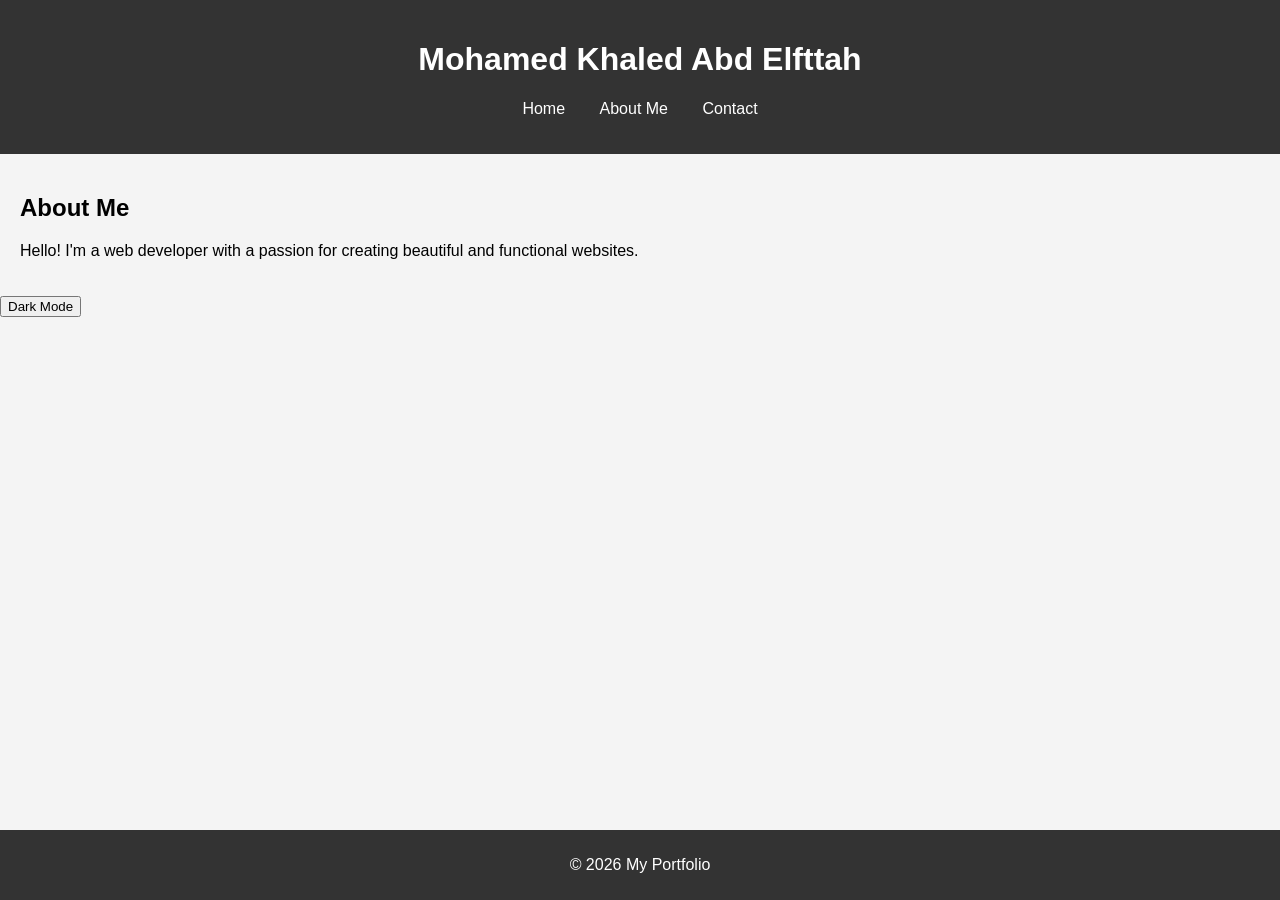
<file: index.html>
<!DOCTYPE html>
<html lang="en">
<head>
    <meta charset="UTF-8">
    <title>Mohamed | Home</title>
    <link rel="stylesheet" href="css/style.css">
</head>
<body>
    <header>
        <h1>Mohamed Khaled Abd Elfttah</h1>
        <nav>
            <ul>
                <li><a href="index.html">Home</a></li>
                <li><a href="about.html">About Me</a></li>
                <li><a href="contact.html">Contact</a></li>
            </ul>
        </nav>
    </header>
    <main>
        <section>
            <h2>About Me</h2>
            <p>Hello! I'm a web developer with a passion for creating beautiful and functional websites.</p>
        </section>
    </main>
    <footer>
        <p>&copy; 2026 My Portfolio</p>
    </footer>
    <button id="themeBtn">🌙 Dark Mode</button>
    <script src="js/scribt.js"></script>
</body>
</html>
</file>
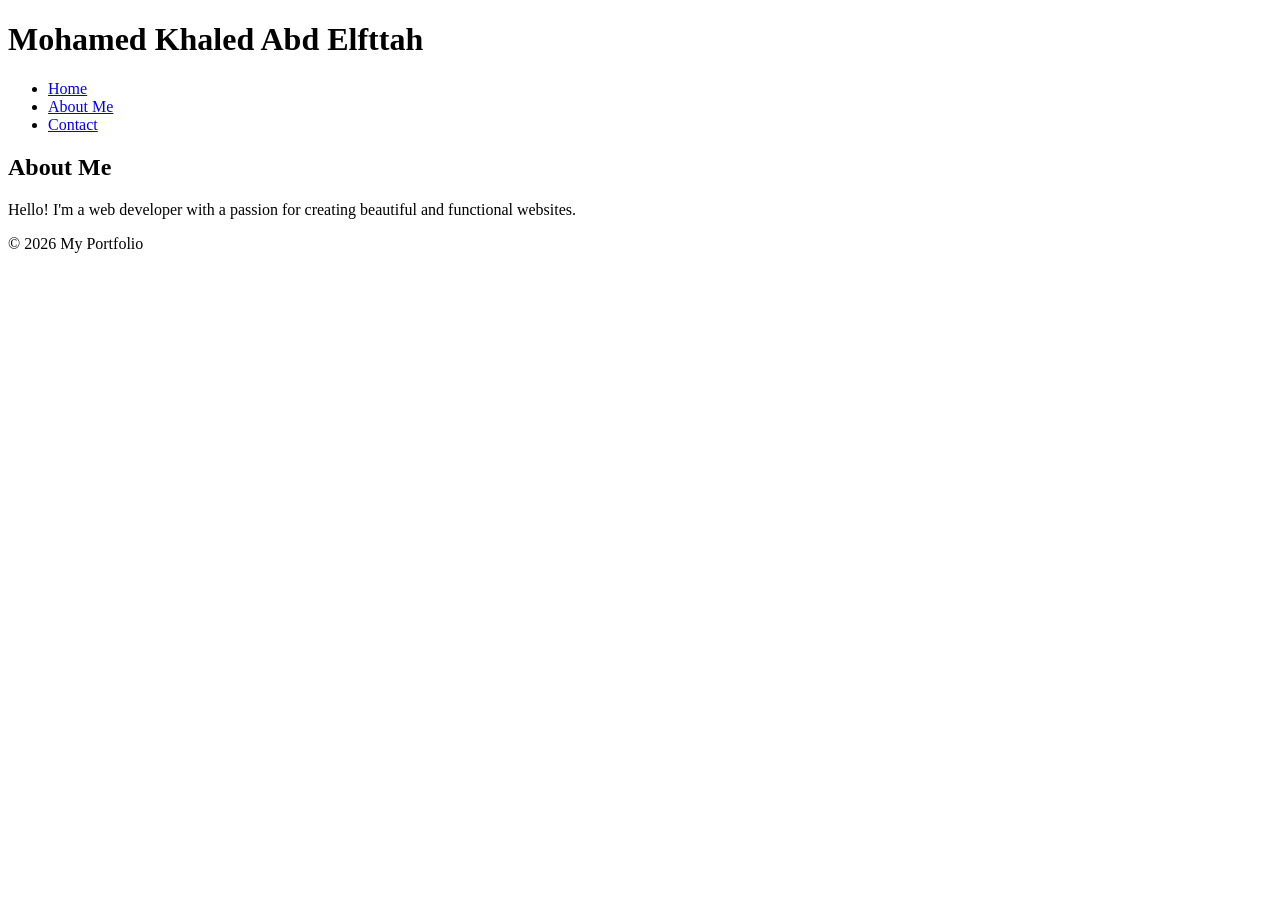
<file: my-portfolio/index.html>
<!DOCTYPE html>
<html lang="en">
<head>
    <meta charset="UTF-8">
    <title>Mohamed | Home</title>
</head>
<body>
    <header>
        <h1>Mohamed Khaled Abd Elfttah</h1>
        <nav>
            <ul>
                <li><a href="index.html">Home</a></li>
                <li><a href="about.html">About Me</a></li>
                <li><a href="contact.html">Contact</a></li>
            </ul>
        </nav>
    </header>
    <main>
        <section>
            <h2>About Me</h2>
            <p>Hello! I'm a web developer with a passion for creating beautiful and functional websites.</p>
        </section>
    </main>
    <footer>
        <p>&copy; 2026 My Portfolio</p>
    </footer>
</html>
</file>
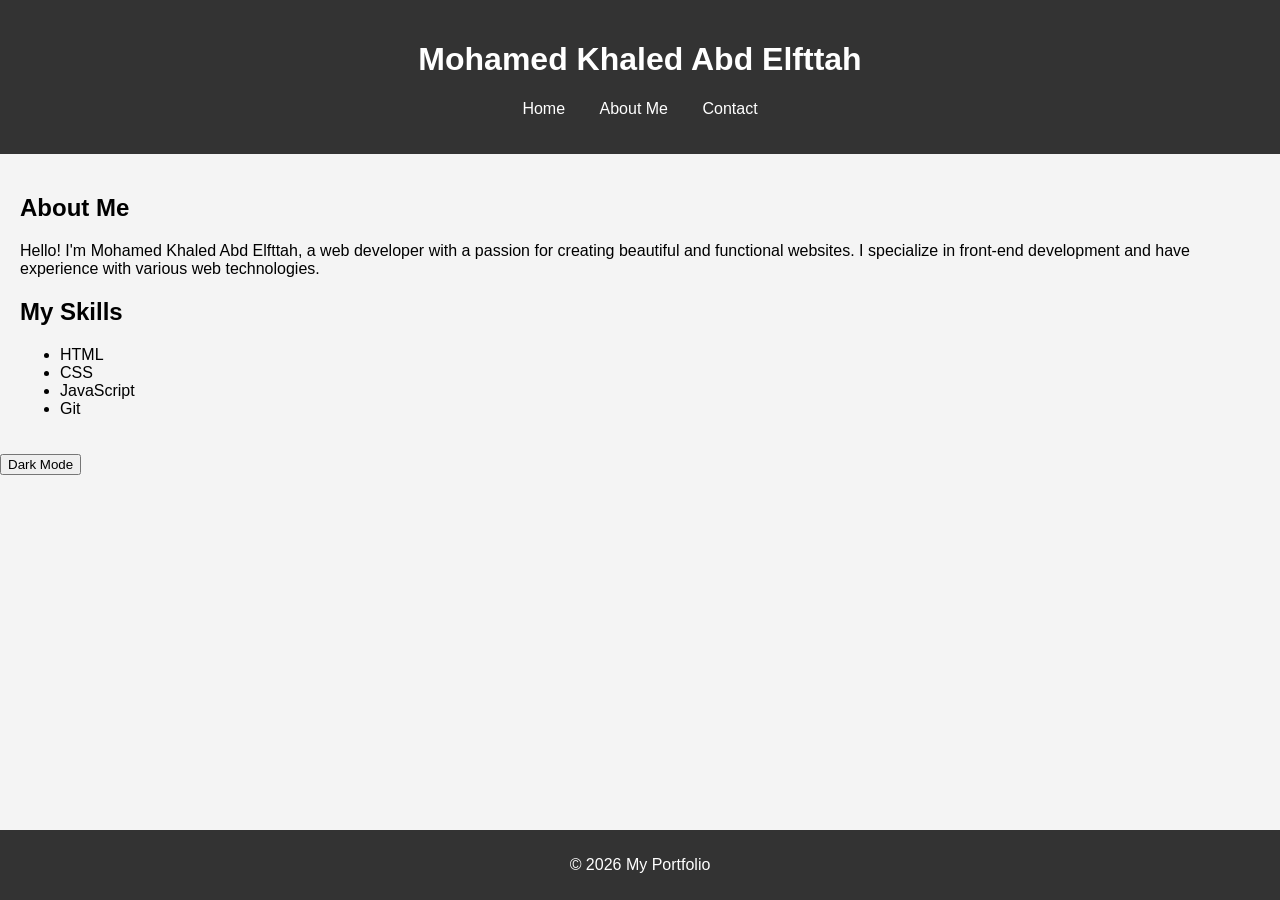
<file: about.html>
<!DOCTYPE html>
<html lang="en">
<head>
    <meta charset="UTF-8">
    <title>Mohamed | About</title>
    <link rel="stylesheet" href="css/style.css">
</head>
<body>
    <header>
        <h1>Mohamed Khaled Abd Elfttah</h1>
        <nav>
            <ul>
                <li><a href="index.html">Home</a></li>
                <li><a href="about.html">About Me</a></li>
                <li><a href="contact.html">Contact</a></li>
            </ul>
        </nav>
    </header>
    <main>
        <section>
            <h2>About Me</h2>
            <p>Hello! I'm Mohamed Khaled Abd Elfttah, a web developer with a passion for creating beautiful and functional websites. I specialize in front-end development and have experience with various web technologies.</p>
        </section>
        <section>
            <h2>My Skills</h2>
            <ul>
                <li>HTML</li>
                <li>CSS</li>
                <li>JavaScript</li>
                <li>Git</li>
            </ul>
    </main>
    <footer>
        <p>&copy; 2026 My Portfolio</p>
    </footer>
    <button id="themeBtn">🌙 Dark Mode</button>
    <script src="js/scribt.js"></script>
</body>
</html>
</file>
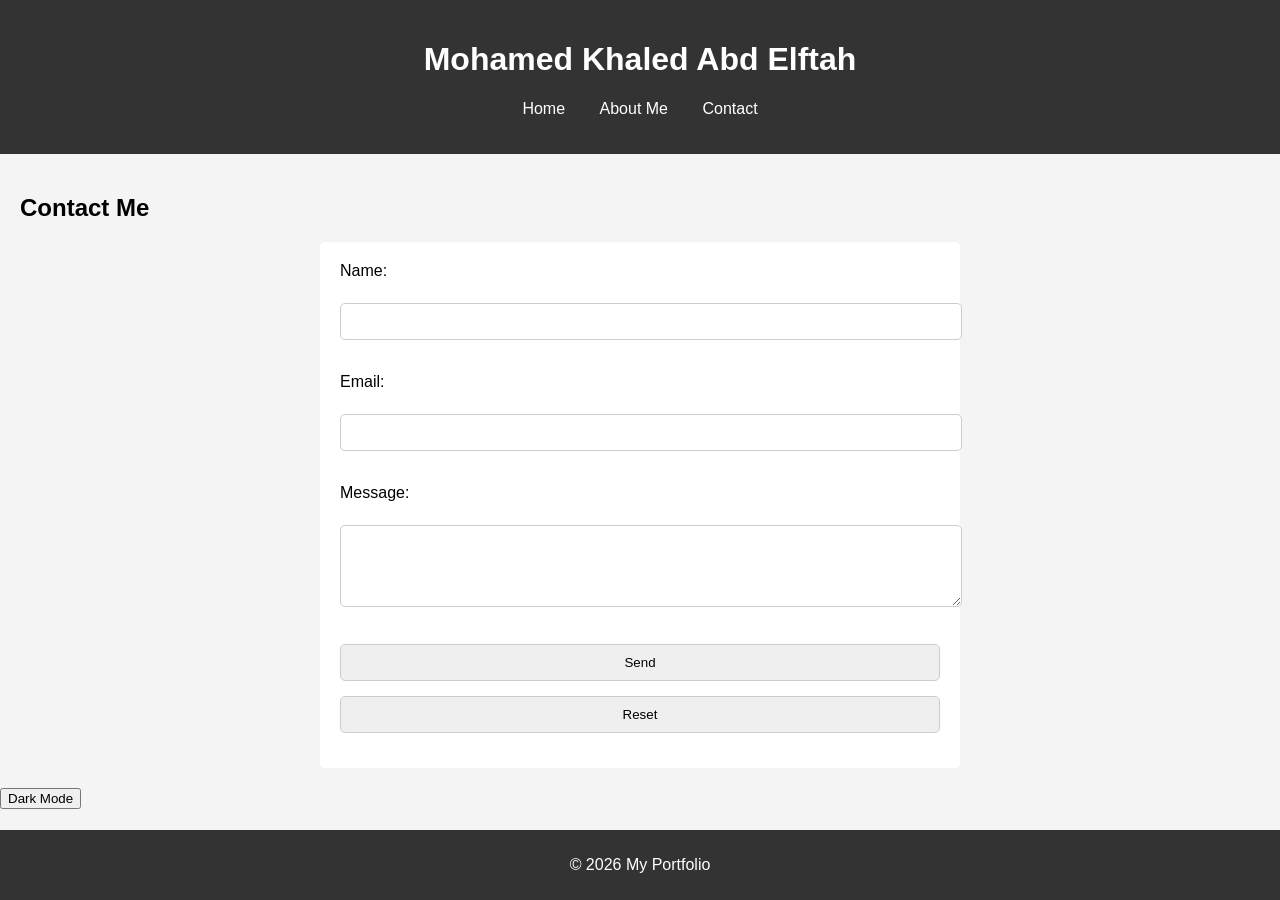
<file: contact.html>
<!DOCTYPE html>
<html lang="en">
<head>
    <meta charset="UTF-8">
    <title>Contact Me</title>
    <link rel="stylesheet" href="css/style.css">
</head>
<body>
    <header>
        <h1>Mohamed Khaled Abd Elftah</h1>
        <nav>
            <ul>
                <li><a href="index.html">Home</a></li>
                <li><a href="about.html">About Me</a></li>
                <li><a href="contact.html">Contact</a></li>
            </ul>
        </nav>
    </header>
    <main>
        <section>
            <h2>Contact Me</h2>
            <form action="mailto:mohamedkhaled@example.com" method="post" enctype="text/plain">
                <label for="name">Name:</label><br>
                <input type="text" id="name" name="name" required><br><br>
                
                <label for="email">Email:</label><br>
                <input type="email" id="email" name="email" required><br><br>
                
                <label for="message">Message:</label><br>
                <textarea id="message" name="message" rows="4" required></textarea><br><br>
                
                <input type="submit" value="Send">
                <input type="reset" value="Reset">
            </form>
        </section>
    </main>
    <footer>        
        <p>&copy; 2026 My Portfolio</p>
    </footer>
    <button id="themeBtn">🌙 Dark Mode</button>
    <script src="js/scribt.js"></script>   
</body>
</html>
</file>
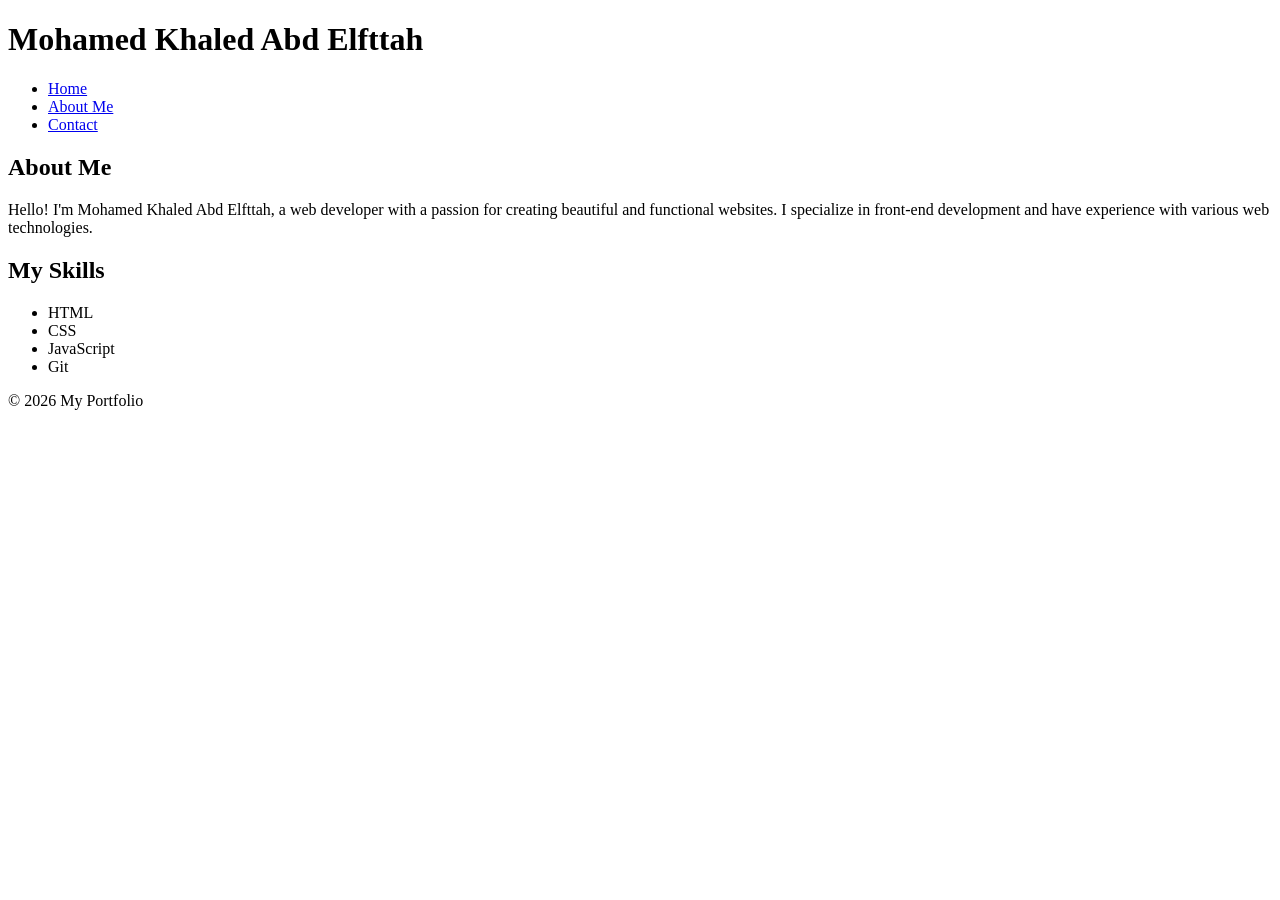
<file: my-portfolio/about.html>
<!DOCTYPE html>
<html lang="en">
<head>
    <meta charset="UTF-8">
    <title>Mohamed | About</title>
</head>
<body>
    <header>
        <h1>Mohamed Khaled Abd Elfttah</h1>
        <nav>
            <ul>
                <li><a href="index.html">Home</a></li>
                <li><a href="about.html">About Me</a></li>
                <li><a href="contact.html">Contact</a></li>
            </ul>
        </nav>
    </header>
    <main>
        <section>
            <h2>About Me</h2>
            <p>Hello! I'm Mohamed Khaled Abd Elfttah, a web developer with a passion for creating beautiful and functional websites. I specialize in front-end development and have experience with various web technologies.</p>
        </section>
        <section>
            <h2>My Skills</h2>
            <ul>
                <li>HTML</li>
                <li>CSS</li>
                <li>JavaScript</li>
                <li>Git</li>
            </ul>
    </main>
    <footer>
        <p>&copy; 2026 My Portfolio</p>
    </footer>
</file>
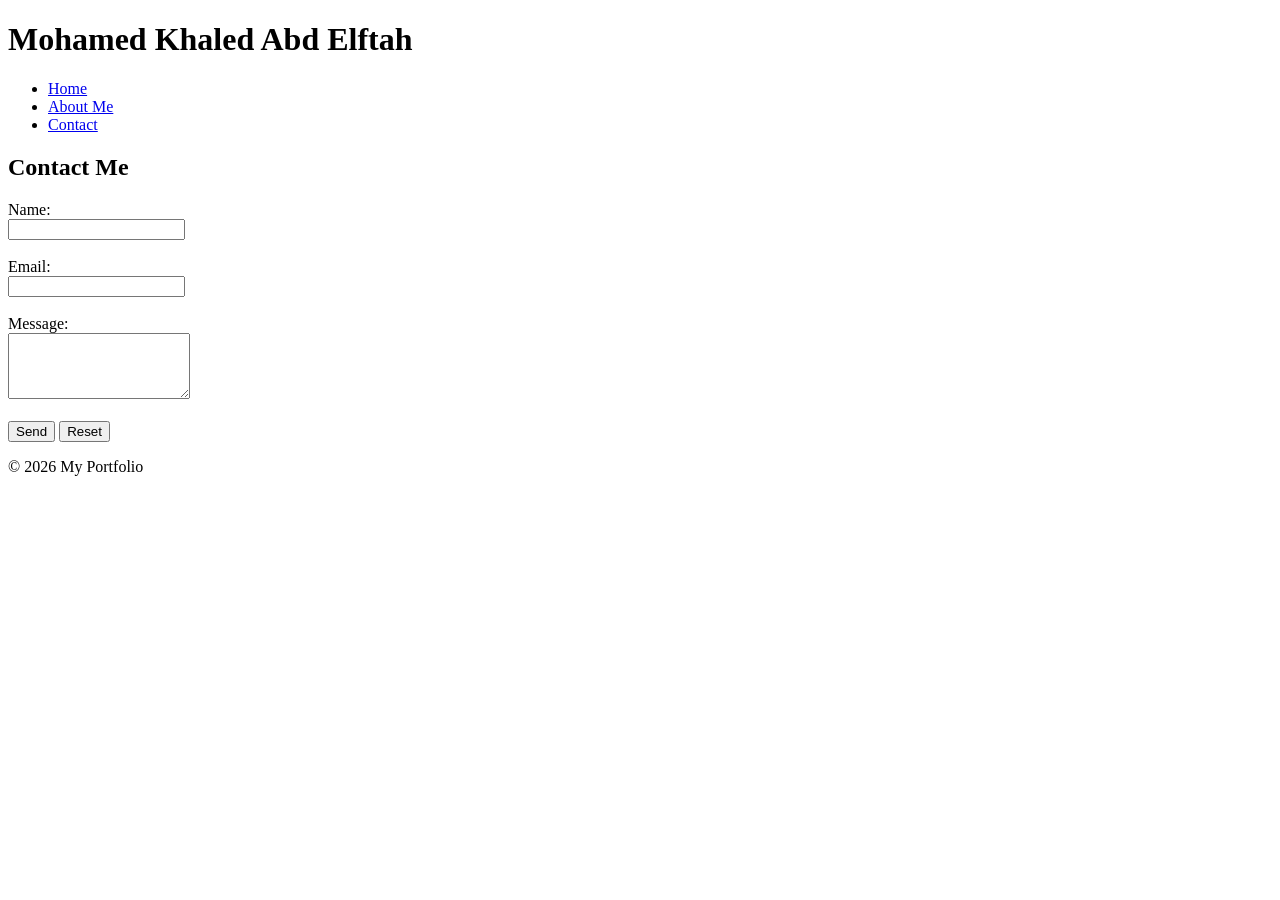
<file: my-portfolio/contact.html>
<!DOCTYPE html>
<html lang="en">
<head>
    <meta charset="UTF-8">
    <title>Contact Me</title>
</head>
<body>
    <header>
        <h1>Mohamed Khaled Abd Elftah</h1>
        <nav>
            <ul>
                <li><a href="index.html">Home</a></li>
                <li><a href="about.html">About Me</a></li>
                <li><a href="contact.html">Contact</a></li>
            </ul>
        </nav>
    </header>
    <main>
        <section>
            <h2>Contact Me</h2>
            <form action="mailto:mohamedkhaled@example.com" method="post" enctype="text/plain">
                <label for="name">Name:</label><br>
                <input type="text" id="name" name="name" required><br><br>
                
                <label for="email">Email:</label><br>
                <input type="email" id="email" name="email" required><br><br>
                
                <label for="message">Message:</label><br>
                <textarea id="message" name="message" rows="4" required></textarea><br><br>
                
                <input type="submit" value="Send">
                <input type="reset" value="Reset">
            </form>
        </section>
    </main>
    <footer>        
        <p>&copy; 2026 My Portfolio</p>
    </footer>   
</body>
</html>
</file>
<file: css/style.css>
body{
    font-family: Arial, sans-serif;
    margin: 0;
    padding: 0;
    background-color: #f4f4f4;
}
header {
    background-color: #333;
    color: #fff;
    padding: 20px 0;
    text-align: center;
}
nav ul {
    list-style: none;
    padding: 0;
}
nav ul li {
    display: inline;
    margin: 0 15px;
}
nav ul li a {
    color: #fff;
    text-decoration: none;
}
main {
    padding: 20px;
}
footer {
    background-color: #333;
    color: #fff;
    text-align: center;
    padding: 10px 0;
    position: fixed;
    width: 100%;
    bottom: 0;
}
form {
    max-width: 600px;
    margin: 0 auto;
    background-color: #fff;
    padding: 20px;
    border-radius: 5px;
}
form label {
    display: block;
    margin-bottom: 5px;
}
form input, form textarea {
    width: 100%;
    padding: 10px;
    margin-bottom: 15px;
    border: 1px solid #ccc;
    border-radius: 5px;
}
form button {
    background-color: #333;
    color: #fff;
    border: none;
    padding: 10px 20px;
    cursor: pointer;
    border-radius: 5px;
}
form button:hover {
    background-color: #555555;
}
.dark {
  background-color: #111;
  color: white;
}
.dark header, .dark footer {
  background-color: #000;
}
</file>
